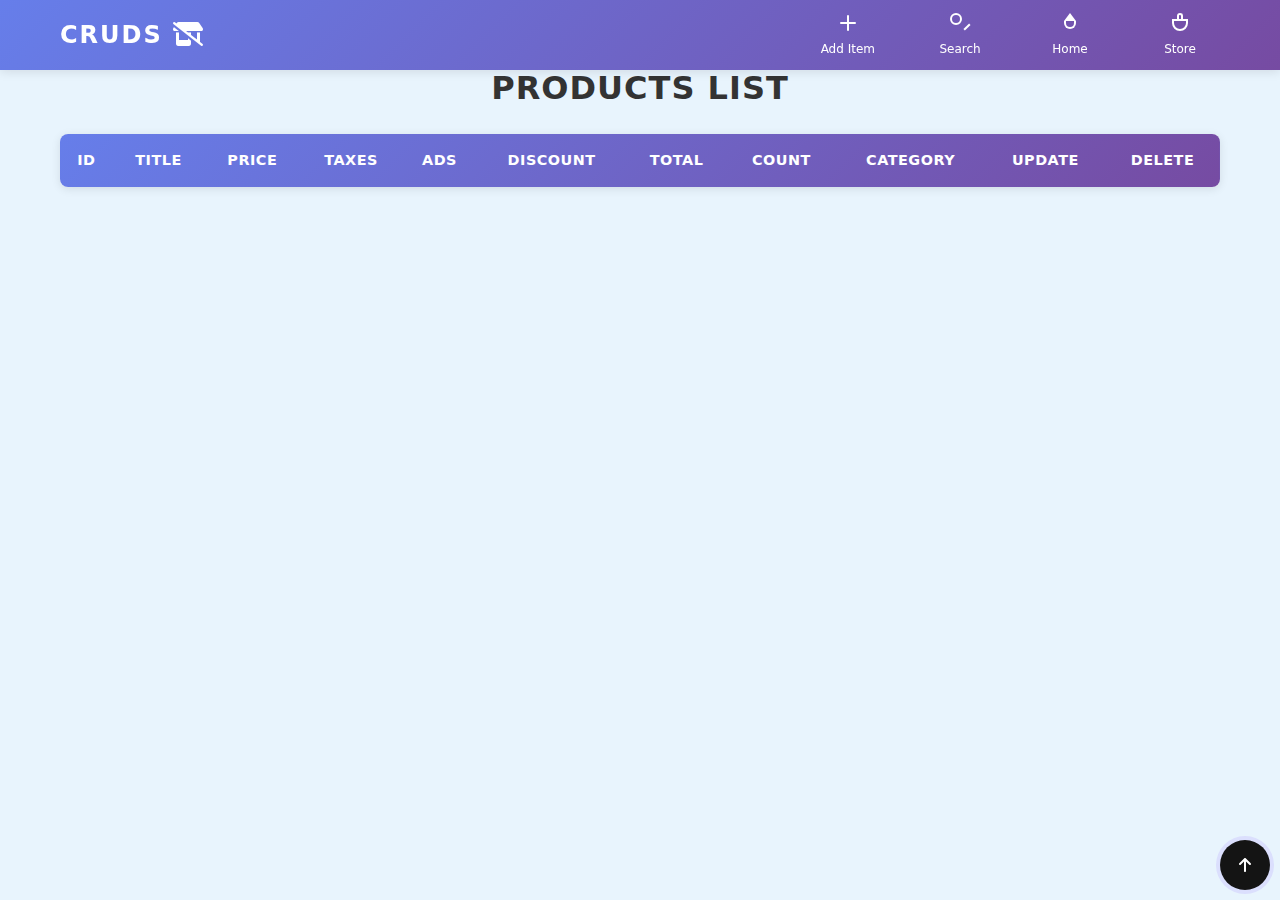
<file: home.html>
<!DOCTYPE html>
<html lang="en">
  <head>
    <meta charset="UTF-8">
    <meta name="viewport" content="width=device-width, initial-scale=1.0">
    <title>cruds</title>
    <link href="https://cdnjs.cloudflare.com/ajax/libs/font-awesome/6.0.0/css/all.min.css" rel="stylesheet">
    <link rel="stylesheet" href="style.css">
  </head>
<body>




    <nav class="navbar">
      <div class="nav-container">
        <div class="nav-logo">
          <span  class="logo-text">cruds <i class='fas fa-store-alt-slash' style='font-size:24px'></i> </span>
            </div>
            
            <ul class="nav-menu">
                <li class="nav-item">
                    <a href="index.html" class="nav-link">
                        <span class="icon add-icon"></span>
                        <span class="nav-text">Add Item</span>
                    </a>
                </li>
                <li class="nav-item">
                    <a href="search.html" class="nav-link">
                        <span class="icon search-icon"></span>
                        <span class="nav-text">Search</span>
                    </a>
                </li>
                <li class="nav-item">
                    <a href="home.html" class="nav-link">
                        <span class="icon home-icon"></span>
                        <span class="nav-text">Home</span>
                    </a>
                </li>
                <li class="nav-item">
                    <a href="#" class="nav-link">
                        <span class="icon store-icon"></span>
                        <span class="nav-text">Store</span>
                    </a>
                </li>
            </ul>
        </div>
    </nav>



  <div class="table-container">
    <h2>Products List</h2>

    <div id="dAll">

    </div>
    <table id="dataTable">
      <thead>
        <tr>
          <th>ID</th>
          <th>Title</th>
          <th>Price</th>
          <th>Taxes</th>
          <th>Ads</th>
          <th>Discount</th>
          <th>Total</th>
          <th>Count</th>
          <th>Category</th>
          <th>Update</th>
          <th>Delete</th>
        </tr>
      </thead>
      <tbody id="tbody">
        <!-- Data will be loaded here -->
      </tbody>
    </table>
  </div>

  <!-- Update Modal -->
  <div id="updateModal" class="modal">
    <div class="modal-content">
      <div class="modal-header">
        <h2>Update Product</h2>
        <span class="close" onclick="closeUpdateModal()">&times;</span>
      </div>
      <div class="modal-body">
        <div class="form-group">
          <label for="updateTitle">Product Title:</label>
          <input type="text" id="updateTitle" placeholder="Product name">
        </div>
        <div class="form-group">
          <label for="updatePrice">Price:</label>
          <input type="number" id="updatePrice" placeholder="Product price" oninput="updateModalTotal()">
        </div>
        <div class="form-group">
          <label for="updateTaxes">Taxes:</label>
          <input type="number" id="updateTaxes" placeholder="Taxes" oninput="updateModalTotal()">
        </div>
        <div class="form-group">
          <label for="updateAds">Ads:</label>
          <input type="number" id="updateAds" placeholder="Ads" oninput="updateModalTotal()">
        </div>
        <div class="form-group">
          <label for="updateDiscount">Discount:</label>
          <input type="number" id="updateDiscount" placeholder="Discount" oninput="updateModalTotal()">
        </div>
        <div class="form-group">
          <label for="updateCount">Count:</label>
          <input type="number" id="updateCount" placeholder="Count" oninput="updateModalTotal()">
        </div>
        <div class="form-group">
          <label for="updateCategory">Category:</label>
          <input type="text" id="updateCategory" placeholder="Category">
        </div>
        <div class="form-group">
          <label>Total: <span id="updateTotal">$0</span></label>
        </div>
      </div>
      <div class="modal-footer">
        <button onclick="closeUpdateModal()" class="btn-cancel">Cancel</button>
        <button onclick="saveUpdate()" class="btn-save">Save Changes</button>
      </div>
    </div>
  </div>

  <button class="button">
  <svg class="svgIcon" viewBox="0 0 384 512">
    <path
      d="M214.6 41.4c-12.5-12.5-32.8-12.5-45.3 0l-160 160c-12.5 12.5-12.5 32.8 0 45.3s32.8 12.5 45.3 0L160 141.2V448c0 17.7 14.3 32 32 32s32-14.3 32-32V141.2L329.4 246.6c12.5 12.5 32.8 12.5 45.3 0s12.5-32.8 0-45.3l-160-160z"
    ></path>
  </svg>
</button>
<script src="main.js"></script>
</body>
</file>
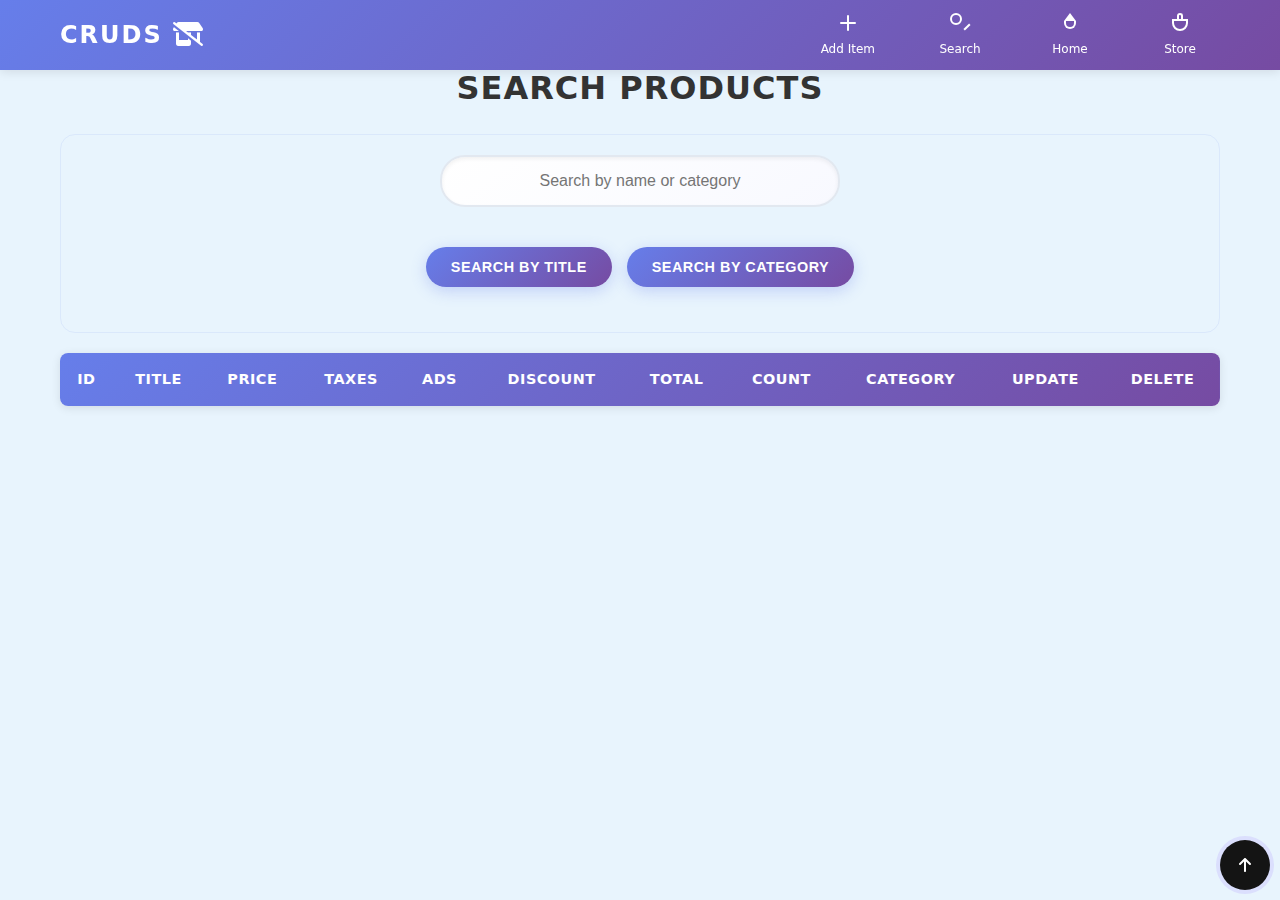
<file: search.html>
<!DOCTYPE html>
<html lang="en">
<head>
  <meta charset="UTF-8">
  <meta name="viewport" content="width=device-width, initial-scale=1.0">
  <title>cruds</title>
  <link href="https://cdnjs.cloudflare.com/ajax/libs/font-awesome/6.0.0/css/all.min.css" rel="stylesheet">
  <link rel="stylesheet" href="/style.css">
</head>
<body>
<nav class="navbar">
        <div class="nav-container">
            <div class="nav-logo">
                <span class="logo-text">cruds <i class='fas fa-store-alt-slash' style='font-size:24px'></i> </span>
            </div>
            
            <ul class="nav-menu">
                <li class="nav-item">
                    <a href="home.HTML" class="nav-link">
                        <span class="icon add-icon"></span>
                        <span class="nav-text">Add Item</span>
                    </a>
                </li>
                <li class="nav-item">
                    <a href="search.html" class="nav-link">
                        <span class="icon search-icon"></span>
                        <span class="nav-text">Search</span>
                    </a>
                </li>
                <li class="nav-item">
                    <a href="home.html" class="nav-link">
                        <span class="icon home-icon"></span>
                        <span class="nav-text">Home</span>
                    </a>
                </li>
                <li class="nav-item">
                    <a href="#" class="nav-link">
                        <span class="icon store-icon"></span>
                        <span class="nav-text">Store</span>
                    </a>
                </li>
            </ul>
        </div>
    </nav>

    <div class="table-container">
      <h2>Search Products</h2>
      
      <div class="search-container">
        <div class="search">
          <input type="text" id="searchInput" placeholder="Search by name or category">
        </div>
        <div class="searchBtn">
          <button id="search-title">Search by Title</button>
          <button id="search-category">Search by Category</button>
        </div>
      </div>

      <div id="dAll"></div>
      
      <table id="dataTable">
        <thead>
          <tr>
            <th>ID</th>
            <th>Title</th>
            <th>Price</th>
            <th>Taxes</th>
            <th>Ads</th>
            <th>Discount</th>
            <th>Total</th>
            <th>Count</th>
            <th>Category</th>
            <th>Update</th>
            <th>Delete</th>
          </tr>
        </thead>
        <tbody id="tbody">
          <!-- Data will be loaded here -->
        </tbody>
      </table>
    </div>

    <!-- Update Modal -->
    <div id="updateModal" class="modal">
      <div class="modal-content">
        <div class="modal-header">
          <h2>Update Product</h2>
          <span class="close" onclick="closeUpdateModal()">&times;</span>
        </div>
        <div class="modal-body">
          <div class="form-group">
            <label for="updateTitle">Product Title:</label>
            <input type="text" id="updateTitle" placeholder="Product name">
          </div>
          <div class="form-group">
            <label for="updatePrice">Price:</label>
            <input type="number" id="updatePrice" placeholder="Product price" oninput="updateModalTotal()">
          </div>
          <div class="form-group">
            <label for="updateTaxes">Taxes:</label>
            <input type="number" id="updateTaxes" placeholder="Taxes" oninput="updateModalTotal()">
          </div>
          <div class="form-group">
            <label for="updateAds">Ads:</label>
            <input type="number" id="updateAds" placeholder="Ads" oninput="updateModalTotal()">
          </div>
          <div class="form-group">
            <label for="updateDiscount">Discount:</label>
            <input type="number" id="updateDiscount" placeholder="Discount" oninput="updateModalTotal()">
          </div>
          <div class="form-group">
            <label for="updateCount">Count:</label>
            <input type="number" id="updateCount" placeholder="Count" oninput="updateModalTotal()">
          </div>
          <div class="form-group">
            <label for="updateCategory">Category:</label>
            <input type="text" id="updateCategory" placeholder="Category">
          </div>
          <div class="form-group">
            <label>Total: <span id="updateTotal">$0</span></label>
          </div>
        </div>
        <div class="modal-footer">
          <button onclick="closeUpdateModal()" class="btn-cancel">Cancel</button>
          <button onclick="saveUpdate()" class="btn-save">Save Changes</button>
        </div>
      </div>
    </div>
    <button class="button">
      <svg class="svgIcon" viewBox="0 0 384 512">
        <path
          d="M214.6 41.4c-12.5-12.5-32.8-12.5-45.3 0l-160 160c-12.5 12.5-12.5 32.8 0 45.3s32.8 12.5 45.3 0L160 141.2V448c0 17.7 14.3 32 32 32s32-14.3 32-32V141.2L329.4 246.6c12.5 12.5 32.8 12.5 45.3 0s12.5-32.8 0-45.3l-160-160z"
        ></path>
      </svg>
    </button>
  <script src="main.js"></script>
</body>
</file>
<file: style.css>
*{
  padding: 0;
  margin: 0;
}
#container{
width: fit-content;
  margin: auto;
}
  


body{
  font-family: system-ui, -apple-system, BlinkMacSystemFont, 'Segoe UI', Roboto, Oxygen, Ubuntu, Cantarell, 'Open Sans', 'Helvetica Neue', sans-serif;
  background-color: #e8f4fd ;
  color: #333;
  line-height: 1.6;
}
html{box-sizing:border-box}
*,*::before,*::after{box-sizing:inherit}

/* ...existing code... */
h2{
  text-align: center;
  margin: 3px 0 0 0;
  font-size: xx-large;
  position: relative;
    text-transform: uppercase;
}
.container{
  margin:  auto;

}





.navbar {
    background: linear-gradient(135deg, #667eea 0%, #764ba2 100%);
    box-shadow: 0 2px 10px rgba(0, 0, 0, 0.1);
    position: fixed;
    top: 0;
    width: 100%;
    z-index: 1000;
}

.nav-container {
    max-width: 1200px;
    margin: 0 auto;
    padding: 0 20px;
    display: flex;
    justify-content: space-between;
    align-items: center;
    height: 70px;
}

.nav-logo {
    display: flex;
    align-items: center;
}

.logo-text {
    color: white;
    font-size: 24px;
    font-weight: bold;
    text-transform: uppercase;
    letter-spacing: 2px;
}

.nav-menu {
    display: flex;
    list-style: none;
    gap: 30px;
}

.nav-item {
    position: relative;
}

.nav-link {
    display: flex;
    flex-direction: column;
    align-items: center;
    text-decoration: none;
    color: white;
    padding: 10px 15px;
    border-radius: 8px;
    transition: all 0.3s ease;
    min-width: 80px;
}

.nav-link:hover {
    background-color: rgba(255, 255, 255, 0.1);
    transform: translateY(-2px);
}

.nav-text {
    font-size: 12px;
    margin-top: 5px;
    font-weight: 500;
}

/* Custom CSS Icons */
.icon {
    width: 24px;
    height: 24px;
    display: block;
    position: relative;
}

/* Add Item Icon (Plus sign) */
.add-icon::before,
.add-icon::after {
    content: '';
    position: absolute;
    background-color: white;
    border-radius: 1px;
}

.add-icon::before {
    width: 2px;
    height: 16px;
    top: 4px;
    left: 11px;
}

.add-icon::after {
    width: 16px;
    height: 2px;
    top: 11px;
    left: 4px;
}

/* Search Icon (Magnifying glass) */
.search-icon::before {
    content: '';
    position: absolute;
    width: 12px;
    height: 12px;
    border: 2px solid white;
    border-radius: 50%;
    top: 2px;
    left: 2px;
}

.search-icon::after {
    content: '';
    position: absolute;
    width: 2px;
    height: 8px;
    background-color: white;
    transform: rotate(45deg);
    top: 12px;
    left: 18px;
}

/* Home Icon (House) */
.home-icon::before {
    content: '';
    position: absolute;
    width: 0;
    height: 0;
    border-left: 6px solid transparent;
    border-right: 6px solid transparent;
    border-bottom: 8px solid white;
    top: 2px;
    left: 6px;
}

.home-icon::after {
    content: '';
    position: absolute;
    width: 12px;
    height: 8px;
    border: 2px solid white;
    border-top: none;
    border-radius: 0 0 6px 6px;
    top: 10px;
    left: 6px;
}

/* Store Icon (Shopping bag) */
.store-icon::before {
    content: '';
    position: absolute;
    width: 16px;
    height: 12px;
    border: 2px solid white;
    border-radius: 0 0 8px 8px;
    top: 8px;
    left: 4px;
}

.store-icon::after {
    content: '';
    position: absolute;
    width: 6px;
    height: 6px;
    border: 2px solid white;
    border-bottom: none;
    border-radius: 6px 6px 0 0;
    top: 2px;
    left: 9px;
}

/* Main content styles */
.main-content {
    margin-top: 100px;
    padding: 40px 20px;
    max-width: 1200px;
    margin-left: auto;
    margin-right: auto;
    text-align: center;
}

.main-content h1 {
    color: #333;
    margin-bottom: 20px;
    font-size: 2.5rem;
}

.main-content p {
    color: #666;
    font-size: 1.1rem;
    line-height: 1.6;
}

/* Responsive design */
@media (max-width: 768px) {
    .nav-container {
        padding: 0 15px;
    }
    
    .nav-menu {
        gap: 15px;
    }
    
    .nav-link {
        min-width: 60px;
        padding: 8px 10px;
    }
    
    .nav-text {
        font-size: 10px;
    }
    
    .icon {
        width: 20px;
        height: 20px;
    }
    
    /* Adjust icon positions for smaller size */
    .add-icon::before {
        height: 14px;
        top: 3px;
        left: 9px;
    }
    
    .add-icon::after {
        width: 14px;
        top: 9px;
        left: 3px;
    }
    
    .search-icon::before {
        width: 10px;
        height: 10px;
        top: 2px;
        left: 2px;
    }
    
    .search-icon::after {
        height: 6px;
        top: 10px;
        left: 15px;
    }
    
    .home-icon::before {
        border-left: 5px solid transparent;
        border-right: 5px solid transparent;
        border-bottom: 7px solid white;
        top: 2px;
        left: 5px;
    }
    
    .home-icon::after {
        width: 10px;
        height: 7px;
        top: 9px;
        left: 5px;
    }
    
    .store-icon::before {
        width: 14px;
        height: 10px;
        top: 7px;
        left: 3px;
    }
    
    .store-icon::after {
        width: 5px;
        height: 5px;
        top: 2px;
        left: 7px;
    }
}


  .inputs {
    width: 100%;
    max-width: 600px;
    margin: 20px auto;
    padding: 0 15px;
    display: flex;
    flex-wrap: wrap;
    gap: 10px;
    justify-content: center;
    position: relative;
  }
  .inputs input {
    flex: 1 1 45%;
    min-width: 200px;
    height: 55px;
    outline: none;
    border: none;
    background-color: #d2ecff;
    margin: 0;
    border-radius: 4px;
    padding: 5px 10px;
    color: black;
    display: flex;
    justify-content: center;
    align-items: center;
    transition: background-color 0.3s ease, transform 0.3s ease;
  }
  input:hover {
    background-color: rgb(0, 225, 255);
    transform: scale(1.06);
    cursor: pointer;
  }
  input:focus {
    background-color: rgb(0, 225, 255);
    transform: scale(1.06);
    cursor: pointer;
  }

  
  .inputs button {
    background-color: #1e3a8a;
    color: white;
    padding: 10px 15px;
    border: none;
    border-radius: 4px;
    cursor: pointer;
    transition: background-color 0.3s ease;
    width: 100%;
    height: 55px;
    outline: none;
    margin: 10px 0 0 0;
  }

  button:hover {
    background-color: #003c9c;
    transform: scale(1.06);
    transition: all 0.3s ease;
    cursor: pointer;
  }
#total{
  background-color: #4774ef;
  width: 50%;
  margin: auto;
  margin-bottom: 5px;
  margin-top: 5px;
  padding: 5px 2px;
  border-radius: 4px;
  display: none;
  height: 25px;
  
}
#total::before{
  content: "total : ";
  
}
.price{ 

padding: 0;
margin: auto auto;

}
  .main-content {
    margin: 100px auto 40px auto;
    max-width: 700px;
    padding: 0 15px;
    text-align: center;
  }

#outputs{
  width: 100%;
  max-width: 720px;
  margin: 30px auto 0 auto;
  padding: 0 15px;
  position: relative;
}
 #outputs input {
 width: 100%;
    height: 55px;
    outline: none;
    border:none;
    background-color: #d2ecff;
    margin: 4px 0;
    border-radius: 25px;
    padding: 5px 10px;
    color: black;
    display: flex;
    justify-content:center;
    align-items:center;
    transition: background-color 0.3s ease, transform 0.3s ease;
  }
  #outputs input:hover {
    background-color: rgb(0, 225, 255);
    transform: scale(1.02);
  }
  #outputs input:focus {
    background-color: rgb(0, 225, 255);
    transform: scale(1.02);
  }
 #outputs button{

    background-color: #1e3a8a;
    color: white;
    padding: 10px 15px;
    border: none;
    cursor: pointer;
    transition: background-color 0.3s ease;
    width: 170px;
    height: 30px;
    outline: none;
    border:none;
    background-color: #1e3a8a;
    margin:auto ;
    border-radius: 550px;
    padding: 5px;
    color: white;
    
  }
  .searchBtn{
    margin:auto;
    padding: 25px;
   display: flex;
   justify-content :space-between

 }
/* Table Container */
.table-container {
  margin: 40px auto;
  padding: 20px;
  max-width: 1200px;
  
  border-radius: 10px;

position: relative;

  overflow-x: auto;
}

.table-container h2 {
  text-align: center;
  color: #333;
  margin-bottom: 20px;
  font-size: 2rem;
  text-transform: uppercase;
  letter-spacing: 1px;
}

/* Table Styles */
#dataTable {
  width: 100%;
  border-collapse: collapse;
  margin: 20px auto;
  background: white;
  border-radius: 8px;
  overflow: hidden;
  box-shadow: 0 2px 10px rgba(0, 0, 0, 0.1);
}

#dataTable thead {
  background: linear-gradient(135deg, #667eea 0%, #764ba2 100%);
  color: white;
}

#dataTable th {
  padding: 15px 10px;
  text-align: center;
  font-weight: 600;
  text-transform: uppercase;
  letter-spacing: 0.5px;
  font-size: 0.9rem;
}

#dataTable tbody tr {
  border-bottom: 1px solid #e0e0e0;
  transition: background-color 0.3s ease;
}

#dataTable tbody tr:hover {
  background-color: #f8f9ff;
}

#dataTable tbody tr:nth-child(even) {
  background-color: #fafafa;
}

#dataTable tbody tr:nth-child(even):hover {
  background-color: #f0f0ff;
}

#dataTable td {
  padding: 12px 10px;
  text-align: center;
  vertical-align: middle;
  font-size: 0.9rem;
}

/* Button Styles */
.update-btn, .delete-btn {
  padding: 8px 16px;
  border: none;
  border-radius: 20px;
  cursor: pointer;
  font-size: 0.8rem;
  font-weight: 500;
  transition: all 0.3s ease;
  margin: 2px;
}

.update-btn {
  background-color: #28a745;
  color: white;
}

.update-btn:hover {
  background-color: #218838;
  transform: translateY(-2px);
  box-shadow: 0 4px 8px rgba(40, 167, 69, 0.3);
}

.delete-btn {
  background-color: #dc3545;
  color: white;
}

.delete-btn:hover {
  background-color: #c82333;
  transform: translateY(-2px);
  box-shadow: 0 4px 8px rgba(220, 53, 69, 0.3);
}

/* Responsive Table */
@media (max-width: 768px) {
  .table-container {
    margin: 20px 10px;
    padding: 10px;
  }
  
  #dataTable {
    font-size: 0.8rem;
  }
  
  #dataTable th,
  #dataTable td {
    padding: 8px 4px;
  }
  
  .update-btn, .delete-btn {
    padding: 6px 12px;
    font-size: 0.7rem;
  }
}

/*btn scroll*/
.button {
  width: 50px;
  height: 50px;
  border-radius: 50%;
  background-color: rgb(20, 20, 20);
  border: none;
  font-weight: 600;
  display: flex;
  align-items: center;
  justify-content: center;
  box-shadow: 0px 0px 0px 4px rgba(180, 160, 255, 0.253);
  cursor: pointer;
  transition-duration: 0.3s;
  overflow: hidden;
  position: fixed;
  bottom: 10px;
  right: 10px;
}

.svgIcon {
  width: 12px;
  transition-duration: 0.3s;
}

.svgIcon path {
  fill: white;
}

.button:hover {
  width: 140px;
  border-radius: 50px;
  transition-duration: 0.3s;
  background-color: rgb(181, 160, 255);
  align-items: center;
}

.button:hover .svgIcon {
   width: 20px; 
  transition-duration: 0.3s;
  transform: translateY(-200%);
}

.button::before {
  position: absolute;
  bottom: -20px;
  content: "Back to Top";
  color: white;
   transition-duration: .3s; 
  font-size: 0px;
}

.button:hover::before {
  font-size: 13px;
  opacity: 1;
  bottom: unset;
   transform: translateY(-30px); 
  transition-duration: 0.3s;
}
.DBtn{
width: 300px;
height: 30px;
border-radius: 53px;
background-color:  rgb(181, 160, 255);
border: 0;
display: block ;
margin: auto;


}

/* Modal Styles */
.modal {
  display: none;
  position: fixed;
  z-index: 2000;
  left: 0;
  top: 0;
  width: 100%;
  height: 100%;
  background-color: rgba(0, 0, 0, 0.5);
  animation: fadeIn 0.3s ease;
}

.modal-content {
  background: linear-gradient(145deg, #ffffff 0%, #f8f9ff 100%);
  margin: 10% auto;
  padding: 0;
  border-radius: 12px;
  width: 90%;
  max-width: 450px;
  max-height: 80vh;
  overflow-y: auto;
  box-shadow: 0 15px 40px rgba(0, 0, 0, 0.3), 0 0 0 1px rgba(255, 255, 255, 0.1);
  animation: slideIn 0.4s ease;
  border: 1px solid rgba(102, 126, 234, 0.1);
}

.modal-header {
  background: linear-gradient(135deg, #667eea 0%, #764ba2 100%);
  color: white;
  padding: 15px 20px;
  border-radius: 15px 15px 0 0;
  display: flex;
  justify-content: space-between;
  align-items: center;
  position: relative;
  overflow: hidden;
}

.modal-header::before {
  content: '';
  position: absolute;
  top: 0;
  left: 0;
  right: 0;
  bottom: 0;
  background: linear-gradient(45deg, rgba(255,255,255,0.1) 0%, transparent 50%, rgba(255,255,255,0.1) 100%);
  animation: shimmer 2s infinite;
}

@keyframes shimmer {
  0% { transform: translateX(-100%); }
  100% { transform: translateX(100%); }
}

.modal-header h2 {
  margin: 0;
  font-size: 1.4rem;
  text-transform: uppercase;
  letter-spacing: 1px;
  font-weight: 700;
  position: relative;
  z-index: 1;
  text-shadow: 0 2px 4px rgba(0,0,0,0.3);
}

.close {
  color: white;
  font-size: 24px;
  font-weight: bold;
  cursor: pointer;
  transition: all 0.3s ease;
  position: relative;
  z-index: 1;
  width: 30px;
  height: 30px;
  display: flex;
  align-items: center;
  justify-content: center;
  border-radius: 50%;
  background: rgba(255, 255, 255, 0.1);
}

.close:hover {
  color: #ff6b6b;
  background: rgba(255, 107, 107, 0.2);
  transform: rotate(90deg) scale(1.1);
}

.modal-body {
  padding: 15px 20px;
  background: linear-gradient(135deg, #f8f9ff 0%, #ffffff 100%);
}

.form-group {
  margin-bottom: 10px;
  position: relative;
}

.form-group label {
  display: block;
  margin-bottom: 4px;
  font-weight: 700;
  color: #4a5568;
  text-transform: uppercase;
  font-size: 0.7rem;
  letter-spacing: 0.5px;
  position: relative;
}

.form-group label::after {
  content: '';
  position: absolute;
  bottom: -5px;
  left: 0;
  width: 30px;
  height: 2px;
  background: linear-gradient(90deg, #667eea, #764ba2);
  border-radius: 1px;
}

  .form-group input {
    width: 90%;
    padding: 8px 12px;
    margin: 0 auto;
    display: block;
    border: 2px solid #e2e8f0;
    border-radius: 6px;
    font-size: 0.85rem;
    transition: all 0.3s ease;
    background: linear-gradient(145deg, #ffffff 0%, #f8f9ff 100%);
    box-shadow: inset 0 2px 4px rgba(0,0,0,0.06);
  }

.form-group input:focus {
  outline: none;
  border-color: #667eea;
  background: white;
  box-shadow: 0 0 0 4px rgba(102, 126, 234, 0.15), 0 4px 12px rgba(102, 126, 234, 0.2);
  transform: translateY(-2px);
}

#updateTotal {
  font-weight: 800;
  color: #28a745;
  font-size: 1.2rem;
  text-shadow: 0 2px 4px rgba(40, 167, 69, 0.3);
  background: linear-gradient(135deg, #28a745, #20c997);
  -webkit-background-clip: text;
  -webkit-text-fill-color: transparent;
  background-clip: text;
}

.modal-footer {
  padding: 12px 20px;
  background: linear-gradient(135deg, #f8f9ff 0%, #e2e8f0 100%);
  border-radius: 0 0 12px 12px;
  display: flex;
  justify-content: center;
  gap: 12px;
  border-top: 1px solid rgba(102, 126, 234, 0.1);
}

.btn-cancel, .btn-save {
  padding: 8px 20px;
  border: none;
  border-radius: 20px;
  cursor: pointer;
  font-size: 0.8rem;
  font-weight: 700;
  transition: all 0.4s ease;
  text-transform: uppercase;
  letter-spacing: 0.5px;
  position: relative;
  overflow: hidden;
  min-width: 100px;
}

.btn-cancel {
  background: linear-gradient(135deg, #6c757d 0%, #5a6268 100%);
  color: white;
  box-shadow: 0 4px 15px rgba(108, 117, 125, 0.3);
}

.btn-cancel:hover {
  background: linear-gradient(135deg, #5a6268 0%, #495057 100%);
  transform: translateY(-3px) scale(1.05);
  box-shadow: 0 8px 25px rgba(108, 117, 125, 0.4);
}

.btn-save {
  background: linear-gradient(135deg, #28a745 0%, #20c997 100%);
  color: white;
  box-shadow: 0 4px 15px rgba(40, 167, 69, 0.3);
}

.btn-save:hover {
  background: linear-gradient(135deg, #20c997 0%, #17a2b8 100%);
  transform: translateY(-3px) scale(1.05);
  box-shadow: 0 8px 25px rgba(40, 167, 69, 0.4);
}

.btn-save:active {
  transform: translateY(-1px) scale(1.02);
  box-shadow: 0 4px 15px rgba(40, 167, 69, 0.5);
}

/* Animations */
@keyframes fadeIn {
  from { opacity: 0; }
  to { opacity: 1; }
}

@keyframes slideIn {
  from { 
    opacity: 0;
    transform: translateY(-50px);
  }
  to { 
    opacity: 1;
    transform: translateY(0);
  }
}

/* Responsive Modal */
@media (max-width: 768px) {
  .modal-content {
    width: 95%;
    margin: 5% auto;
    max-width: 400px;
  }
  
  .modal-header {
    padding: 12px 15px;
  }
  
  .modal-header h2 {
    font-size: 1.2rem;
  }
  
  .modal-body {
    padding: 15px 20px;
  }
  
  .form-group {
    margin-bottom: 12px;
  }
  
  .form-group input {
    width: 90%;
    padding: 8px 12px;
    font-size: 0.85rem;
  }
  
  .modal-footer {
    padding: 12px 20px;
    flex-direction: column;
    gap: 10px;
  }
  
  .btn-cancel, .btn-save {
    width: 100%;
    margin: 2px 0;
    padding: 8px 20px;
    font-size: 0.85rem;
  }
}

/* Search Page Styles */
.search-container {
  padding: 20px;
  border-radius: 15px;
  margin-bottom: 20px;

  border: 1px solid rgba(102, 126, 234, 0.1);
}

.search {
  margin-bottom: 15px;
  text-align: center;
}

.search input {
  width: 100%;
  max-width: 400px;
  padding: 15px 20px;
  border: 2px solid #e2e8f0;
  border-radius: 25px;
  font-size: 1rem;
  transition: all 0.3s ease;
  background: linear-gradient(145deg, #ffffff 0%, #f8f9ff 100%);
  box-shadow: inset 0 2px 4px rgba(0,0,0,0.06);
  text-align: center;
}

.search input:focus {
  outline: none;
  border-color: #667eea;
  background: white;
  box-shadow: 0 0 0 4px rgba(102, 126, 234, 0.15), 0 4px 12px rgba(102, 126, 234, 0.2);
  transform: translateY(-2px);
}

.searchBtn {
  display: flex;
  margin: auto;

  justify-content: center;
  align-items: center;
  gap: 15px;
  flex-wrap: wrap;
}

.searchBtn button {
  padding: 12px 25px;
  border: none;
  border-radius: 25px;
  cursor: pointer;
  font-size: 0.9rem;
  font-weight: 700;
  transition: all 0.4s ease;
  text-transform: uppercase;
  letter-spacing: 0.5px;
  min-width: 150px;
  background: linear-gradient(135deg, #667eea 0%, #764ba2 100%);
  color: white;
  box-shadow: 0 4px 15px rgba(102, 126, 234, 0.3);
}

.searchBtn button:hover {
  background: linear-gradient(135deg, #764ba2 0%, #667eea 100%);
  transform: translateY(-3px) scale(1.05);
  box-shadow: 0 8px 25px rgba(102, 126, 234, 0.4);
}

.searchBtn button:active {
  transform: translateY(-1px) scale(1.02);
  box-shadow: 0 4px 15px rgba(102, 126, 234, 0.5);
}

@media (max-width: 768px) {
  .nav-container {
    padding: 0 15px;
  }

  .nav-menu {
    gap: 15px;
  }

  .nav-link {
    min-width: 60px;
    padding: 8px 10px;
  }

  .nav-text {
    font-size: 10px;
  }

  .icon {
    width: 20px;
    height: 20px;
  }

  .add-icon::before {
    height: 14px;
    top: 3px;
    left: 9px;
  }

  .add-icon::after {
    width: 14px;
    top: 9px;
    left: 3px;
  }

  .search-icon::before {
    width: 10px;
    height: 10px;
    top: 2px;
    left: 2px;
  }

  .search-icon::after {
    height: 6px;
    top: 10px;
    left: 15px;
  }

  .home-icon::before {
    border-left: 5px solid transparent;
    border-right: 5px solid transparent;
    border-bottom: 7px solid white;
    top: 2px;
    left: 5px;
  }

  .home-icon::after {
    width: 10px;
    height: 7px;
    top: 9px;
    left: 5px;
  }

  .store-icon::before {
    width: 14px;
    height: 10px;
    top: 7px;
    left: 3px;
  }

  .store-icon::after {
    width: 5px;
    height: 5px;
    top: 2px;
    left: 7px;
  }

  .table-container {
    margin: 20px 10px;
    padding: 10px;
  }

  #dataTable {
    font-size: 0.8rem;
  }

  #dataTable th,
  #dataTable td {
    padding: 8px 4px;
  }

  .update-btn,
  .delete-btn {
    padding: 6px 12px;
    font-size: 0.7rem;
  }

  .modal-content {
    width: 95%;
    margin: 5% auto;
    max-width: 400px;
  }

  .modal-header {
    padding: 12px 15px;
  }

  .modal-header h2 {
    font-size: 1.2rem;
  }

  .modal-body {
    padding: 15px 20px;
  }

  .form-group {
    margin-bottom: 12px;
  }

  .form-group input {
    width: 90%;
    padding: 8px 12px;
    font-size: 0.85rem;
  }

  .modal-footer {
    padding: 12px 20px;
    flex-direction: column;
    gap: 10px;
  }

  .btn-cancel,
  .btn-save {
    width: 100%;
    margin: 2px 0;
    padding: 8px 20px;
    font-size: 0.85rem;
  }

  .search-container {
    padding: 15px;
    margin-bottom: 15px;
  }

  .search input {
    padding: 12px 15px;
    font-size: 0.9rem;
  }

  .searchBtn {
    flex-direction: column;
    align-items: center;
  }

  .searchBtn button {
    width: 100%;
    max-width: 250px;
    padding: 10px 20px;
    font-size: 0.85rem;
  }
}

/* Additional Responsive Fixes */
:root {
  --nav-height: 64px;
}

.nav-menu {
  flex-wrap: wrap;
}

.inputs {
  width: 100%;
  max-width: 520px;
  padding: 0 15px;
}

.inputs input {
  width: 100%;
  max-width: 100%;
  left: auto;
}

#outputs {
  width: 100%;
  max-width: 720px;
  padding: 0 15px;
}

#outputs input {
  width: 100%;
  max-width: 100%;
  left: auto;
}

.main-content {
  padding-left: 15px;
  padding-right: 15px;
}

#total {
  width: 100%;
  max-width: 300px;
  margin: 5px auto;
}

@media (min-width: 769px) and (max-width: 1024px) {
  .inputs {
    max-width: 700px;
  }

  .inputs input {
    flex: 1 1 48%;
    min-width: 250px;
  }

  #outputs {
    max-width: 800px;
  }

  .main-content {
    max-width: 800px;
  }

  h2 {
    font-size: 2rem;
  }
}

@media (min-width: 1025px) {
  .inputs {
    max-width: 900px;
  }

  .inputs input {
    flex: 1 1 30%;
    min-width: 280px;
  }

  #outputs {
    max-width: 1000px;
  }

  .main-content {
    max-width: 1000px;
  }

  h2 {
    font-size: 2.5rem;
  }
}

@media (max-width: 1024px) {
  .nav-container {
    padding: 0 16px;
  }

  .nav-menu {
    gap: 20px;
  }

  .inputs {
    max-width: 600px;
  }

  #outputs {
    max-width: 600px;
  }
}

@media (max-width: 768px) {
  .nav-container {
    padding: 0 12px;
  }

  .logo-text {
    font-size: 20px;
  }

  .nav-link {
    min-width: 56px;
    padding: 6px 8px;
  }

  .main-content {
    margin-top: 80px;
    padding: 24px 12px;
  }

  .inputs,
  #outputs {
    max-width: 520px;
  }

  .inputs input,
  #outputs input {
    height: 48px;
  }

  #dataTable {
    font-size: 0.85rem;
  }
}

@media (max-width: 480px) {
  .nav-text {
    font-size: 9px;
  }

  .logo-text {
    font-size: 18px;
  }

  h2 {
    font-size: 1.25rem;
  }

  .inputs input,
  #outputs input {
    height: 44px;
  }

  .inputs button {
    height: 48px;
  }

  .search input {
    max-width: 100%;
    padding: 12px;
  }

  #dataTable th,
  #dataTable td {
    padding: 8px 6px;
  }

  .nav-menu {
    justify-content: center;
    gap: 10px;
  }

  .main-content {
    width: 100%;
  }

  input:hover,
  input:focus,
  button:hover {
    transform: none;
  }
}
</file>
